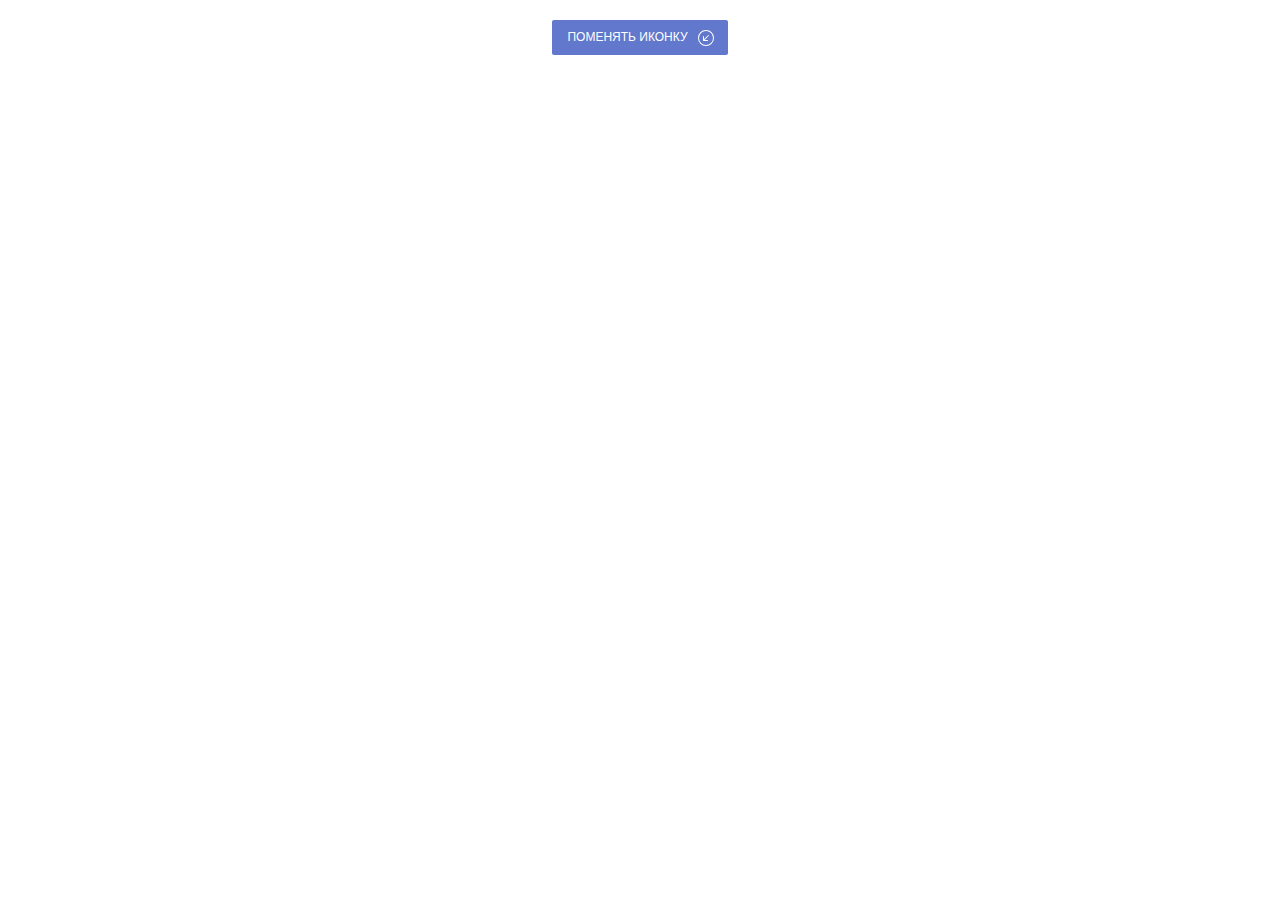
<file: 10_1/index.html>
<!DOCTYPE html>
<html lang="en">
<head>
    <meta charset="UTF-8">
    <meta name="viewport" content="width=device-width, initial-scale=1.0">
    <link rel="stylesheet" href="style.css">
    <title>Задание 10.1</title>
</head>
<body>
    <div class="container">
        <button id="button" type="button" class="button">
            <div class="button__text">Поменять иконку</div>
           <div class="button__icon" id="icon1">
               <svg  xmlns="http://www.w3.org/2000/svg" width="16" height="16" fill="currentColor" class="bi bi-arrow-down-left-circle" viewBox="0 0 16 16">
                   <path fill-rule="evenodd" d="M1 8a7 7 0 1 0 14 0A7 7 0 0 0 1 8m15 0A8 8 0 1 1 0 8a8 8 0 0 1 16 0m-5.904-2.854a.5.5 0 1 1 .707.708L6.707 9.95h2.768a.5.5 0 1 1 0 1H5.5a.5.5 0 0 1-.5-.5V6.475a.5.5 0 1 1 1 0v2.768z"/>
                 </svg>
           </div>
           <div class="button__icon icon__hidden" id="icon2">
               <svg xmlns="http://www.w3.org/2000/svg" width="16" height="16" fill="currentColor" class="bi bi-arrow-down-left-circle-fill" viewBox="0 0 16 16">
                   <path d="M16 8A8 8 0 1 0 0 8a8 8 0 0 0 16 0m-5.904-2.803a.5.5 0 1 1 .707.707L6.707 10h2.768a.5.5 0 0 1 0 1H5.5a.5.5 0 0 1-.5-.5V6.525a.5.5 0 0 1 1 0v2.768z"/>
                 </svg>
           </div> 
           </button>
    </div>
    
<script src="script.js"></script>
</body>
</html>
</file>
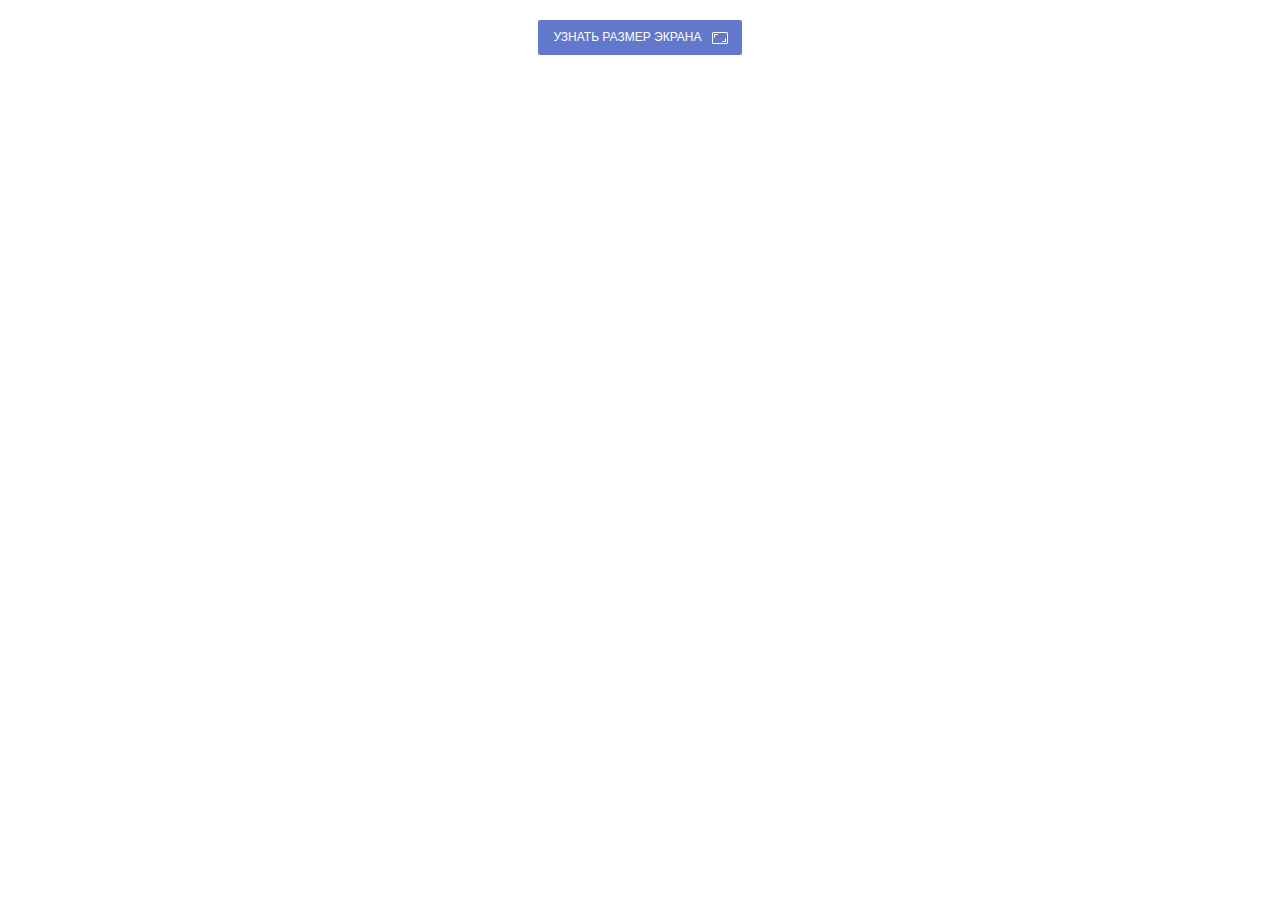
<file: 10_2/index.html>
<!DOCTYPE html>
<html lang="en">
<head>
    <meta charset="UTF-8">
    <meta name="viewport" content="width=device-width, initial-scale=1.0">
    <link rel="stylesheet" href="style.css">
    <title>Задание 10.2</title>
</head>
<body>
    <div class="container">
        <button id="screenSize" type="button" class="button">
            <div class="button__text">Узнать размер экрана</div>
            <div class="button__icon">
                <svg xmlns="http://www.w3.org/2000/svg" width="16" height="16" fill="currentColor" class="bi bi-aspect-ratio" viewBox="0 0 16 16">
                    <path d="M0 3.5A1.5 1.5 0 0 1 1.5 2h13A1.5 1.5 0 0 1 16 3.5v9a1.5 1.5 0 0 1-1.5 1.5h-13A1.5 1.5 0 0 1 0 12.5zM1.5 3a.5.5 0 0 0-.5.5v9a.5.5 0 0 0 .5.5h13a.5.5 0 0 0 .5-.5v-9a.5.5 0 0 0-.5-.5z"/>
                    <path d="M2 4.5a.5.5 0 0 1 .5-.5h3a.5.5 0 0 1 0 1H3v2.5a.5.5 0 0 1-1 0zm12 7a.5.5 0 0 1-.5.5h-3a.5.5 0 0 1 0-1H13V8.5a.5.5 0 0 1 1 0z"/>
                  </svg>
            </div>
        </button>
    </div>
<script src="script.js"></script>
</body>
</html>
</file>
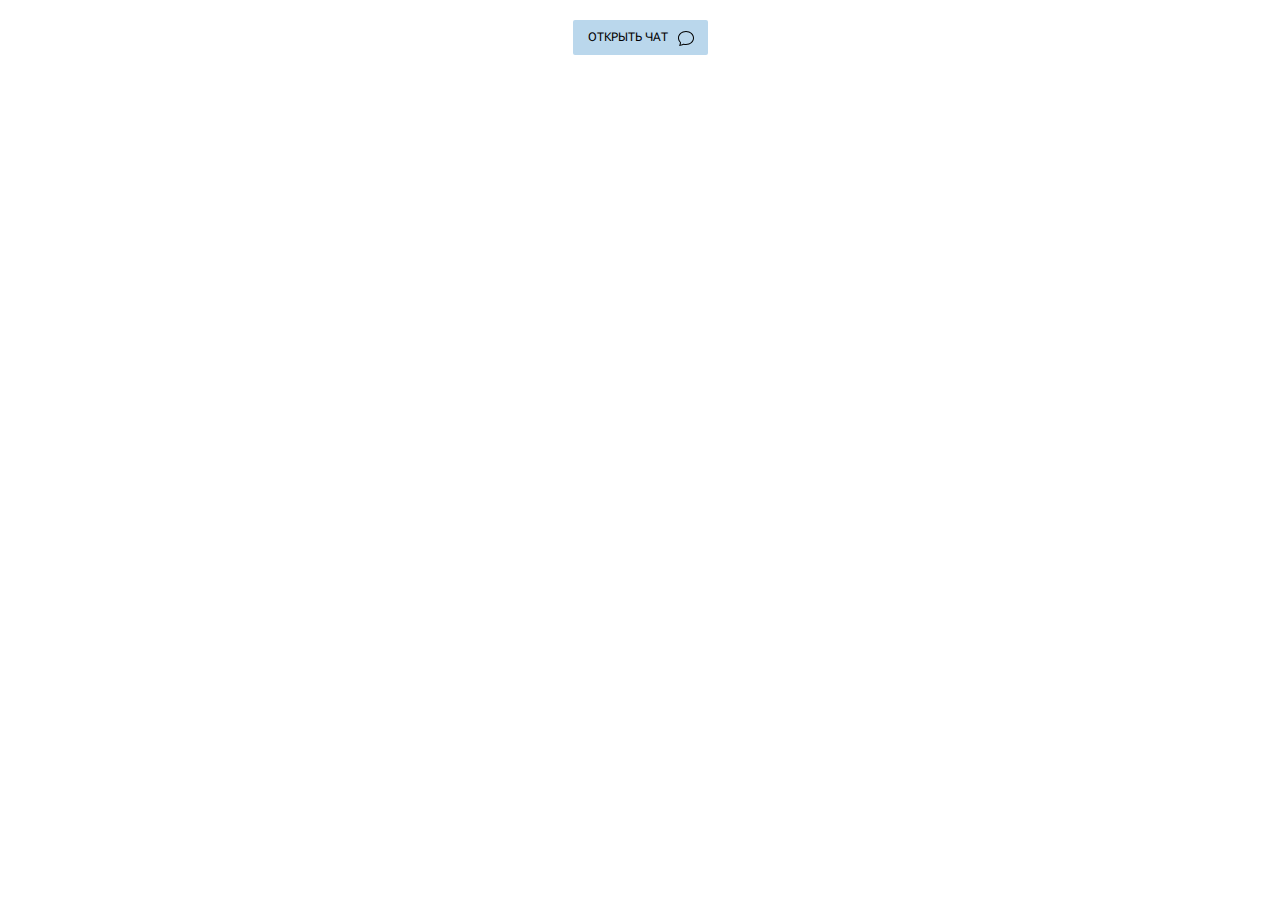
<file: 10_3/index.html>
<!DOCTYPE html>
<html lang="en">
<head>
    <meta charset="UTF-8">
    <meta name="viewport" content="width=device-width, initial-scale=1.0">
    <link rel="preconnect" href="https://fonts.googleapis.com">
    <link rel="preconnect" href="https://fonts.gstatic.com" crossorigin>
    <link href="https://fonts.googleapis.com/css2?family=Roboto+Flex:opsz,wght@8..144,100..1000&display=swap" rel="stylesheet">
    <link rel="stylesheet" href="style.css">
    <title>Задание 10.3</title>
</head>
<body>
    <div class="task">
        <button id="chat-button" type="button" class="btn chat__button">
            <div class="btn__text">Открыть Чат</div>
            <div class="btn__icon">
                <svg xmlns="http://www.w3.org/2000/svg" width="16" height="16" fill="currentColor" class="bi bi-chat" viewBox="0 0 16 16">
                    <path d="M2.678 11.894a1 1 0 0 1 .287.801 11 11 0 0 1-.398 2c1.395-.323 2.247-.697 2.634-.893a1 1 0 0 1 .71-.074A8 8 0 0 0 8 14c3.996 0 7-2.807 7-6s-3.004-6-7-6-7 2.808-7 6c0 1.468.617 2.83 1.678 3.894m-.493 3.905a22 22 0 0 1-.713.129c-.2.032-.352-.176-.273-.362a10 10 0 0 0 .244-.637l.003-.01c.248-.72.45-1.548.524-2.319C.743 11.37 0 9.76 0 8c0-3.866 3.582-7 8-7s8 3.134 8 7-3.582 7-8 7a9 9 0 0 1-2.347-.306c-.52.263-1.639.742-3.468 1.105"/>
                  </svg>          
            </div>
        </button>
    </div>
    <div class="chat__box hidden">
        <div class="form__box">
            <input id="message" type="text" placeholder="Введите сообщение" />
            <button id="send-button" type="submit" class="btn__send">
                <div class="btn__send--text">Отправить</div>
            </button>
            <button id="sendGeo-button" type="submit" class="btn__send">
                        <div class="btn__send--text">Гео-локация</div>
            </button>
            <button type="button" id ="close-button" class="btn__send">
                <div class="close__button--text">&times;</div>
            </button>
        </div>
        <div class="messages__box">
            <div class="message__content" id ="chat-message"></div>
        </div>
    </div>
<script src="script.js"></script>
</body>
</html>
</file>
<file: 10_1/style.css>
.button {
    padding: 0;
    background-color: transparent;
    border: none;
    cursor: pointer;
    display: flex;
    margin: 5px 10px;
    padding: 10px 15px;
    border-radius: 2px;
    font-size: 12px;
    line-height: 15px;
    text-transform: uppercase;
    color: white;
    background: #6178cc;
}
.button:hover {
    box-shadow: 0px 2px 8px 2px rgba(141,150,178,.3);
    border-radius: 5px;
    transform: scale(1.1);
}
.button__text {
    margin-right: 10px;
}
.button__icon {
    width: 15px;
    height: 15px;
    font-size: 15px;
}
.icon__hidden {
    display: none;
}
.container {
    margin-top: 15px;
    display: flex;
    justify-content: center;
}
</file>
<file: 10_2/style.css>
.button {
    padding: 0;
    background-color: transparent;
    border: none;
    cursor: pointer;
    display: flex;
    margin: 5px 10px;
    padding: 10px 15px;
    border-radius: 2px;
    font-size: 12px;
    line-height: 15px;
    text-transform: uppercase;
    color: white;
    background: #6178cc;
}
.button:hover {
    box-shadow: 0px 2px 8px 2px rgba(141,150,178,.3);
    border-radius: 5px;
    transform: scale(1.1);
}
.button__text {
    margin-right: 10px;
}
.button__icon {
    width: 15px;
    height: 15px;
    font-size: 15px;
}

.container {
    display: flex;
    justify-content: center;
    margin-top: 15px;
    
}
</file>
<file: 10_3/style.css>
@import url('https://fonts.googleapis.com/css2?family=Roboto+Flex:opsz,wght@8..144,100..1000&display=swap');
* {
   font-family: "Roboto Flex", sans-serif;; 
}

a, a:visited {
    text-decoration: none;
    color: rgb(42, 42, 194);
    font-weight: 600;
  }
  
  a:hover {
    text-decoration: none;
  }
.btn {
    padding: 0;
    background-color: transparent;
    border: none;
    cursor: pointer;
    display: flex;
    margin: 5px 10px;
    padding: 10px 15px;
    border-radius: 2px;
    font-size: 12px;
    line-height: 15px;
    text-transform: uppercase;
    color: black;
    background: #bad7ec;
}
.btn:hover {
    box-shadow: 0px 2px 8px 2px rgba(141,150,178,.3);
    border-radius: 5px;
    transform: scale(1.1);
}
.btn__text {
    margin-right: 10px;
}
.btn__icon {
    width: 15px;
    height: 15px;
    font-size: 15px;
}

.task {
    display: flex;
    justify-content: center;
    margin-top: 15px;
    
}
.chat__box {
    display: grid;
    grid-template-rows: 30px 1fr;
    gap: 10px;
        background-color: #fff;
        padding: 10px;
        position: fixed;
        min-height: 300px;
        bottom: 30px;
        right: 30px;
        width: 450px;
}
      
      
.chat__box h2 {
        margin-bottom: 20px;
}
.message__box {
    display: flex;
    justify-content: center;
    place-items: center;
    font-size: 14px;
    font-weight: 500;
    width: 200px;
    height: 30px;
    border: solid 3px #bad7ec;
    margin: 5px;
    border-radius: 6px;
}
.message__box:nth-child(2n) {
    align-self: flex-start;
 }

.form__box {
    display: flex;
    flex-direction: row;
    justify-content: space-between;
    width: 455px;
}
input {
    border: solid 3px #bad7ec;
    height: 23px;
    width: 200px;
}     
.messages__box {
    border: solid 3px #bad7ec;
    min-height: 230px;
    width: 450px;
}
.btn__send {
    padding: 0;
    background-color: transparent;
    border: none;
    cursor: pointer;
    display: flex;
    /* margin: 5px 10px; */
    padding: 10px 12px;
    font-size: 12px;
    font-weight: 600;
    line-height: 15px;
    color: #565d63;
    background: #bad7ec;
}
.btn__send:hover {
    box-shadow: 0px 2px 8px 2px rgba(141,150,178,.3);
    transform: scale(1.1);
}
.message__content {
    background-color: #fff;
    color: black;
    border-radius: 5px;
    display: flex;
    flex-direction: column;
    align-items: flex-end;
    gap: 10px;
 }
.message--text {
    font-weight: 600;
}
.close__button--text {
    font-size: 18px;
    color: #000;
    background-color: transparent;
    border: none;
  }
.hidden {
    display: none;
}
</file>
